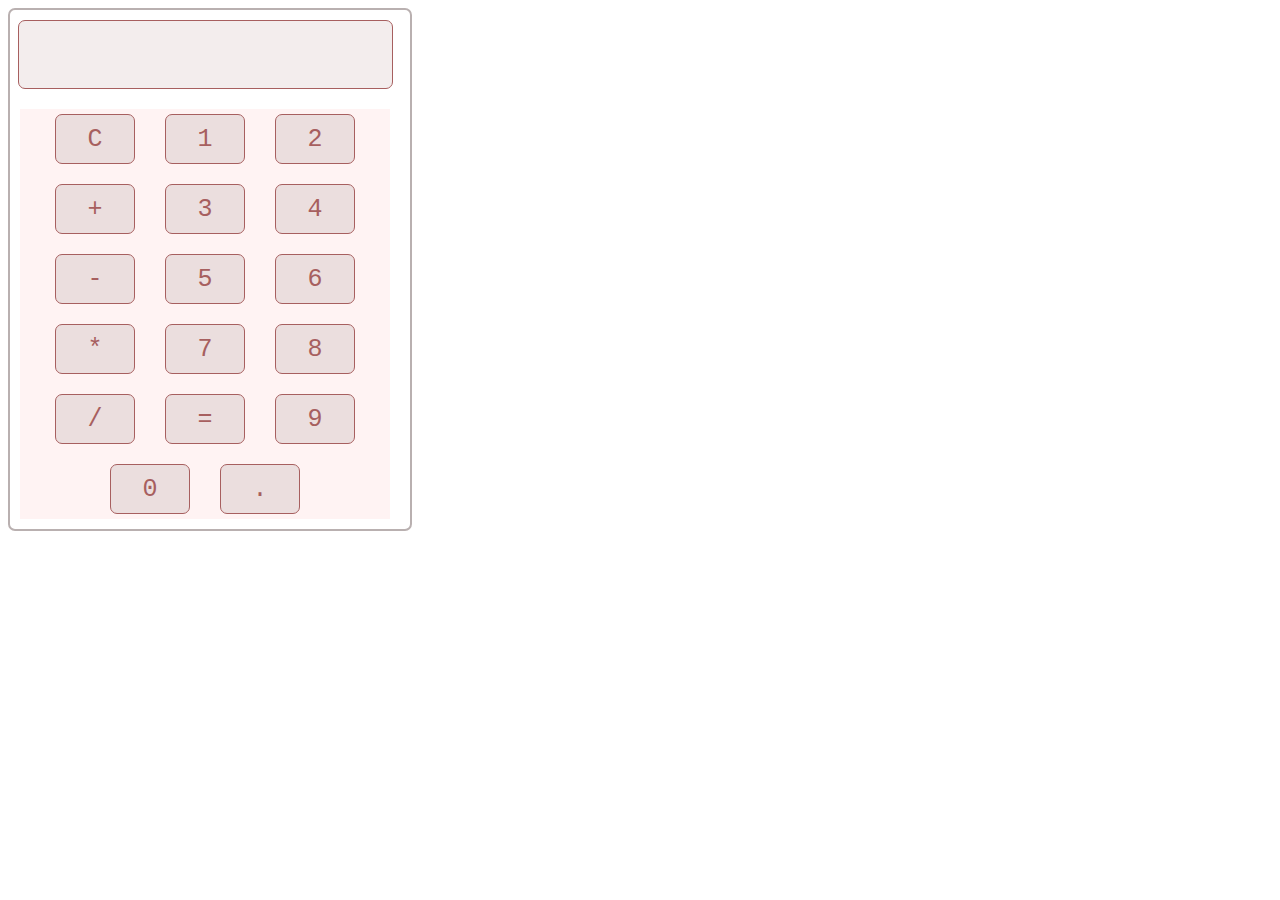
<file: calciDemo/index.html>
<!DOCTYPE html>
<html lang="en">
<head>
  <meta charset="UTF-8">
  <meta name="viewport" content="width=device-width, initial-scale=1.0">
  <link rel="stylesheet" href="calci.css">
  <title>calciDemo</title>
</head>
<body>
  
<div id="calci">
   <input type="text" id="display" readonly>
   <div class="buttonContainer">
   <button class="button" onclick= "currentDisplay = ''; document.querySelector('#display').value = currentDisplay ;">C</button>
  
   <button class="button" onclick= "currentDisplay = currentDisplay + '1'; document.querySelector('#display').value = currentDisplay ;">1</button>
   <button class="button" onclick= "currentDisplay = currentDisplay + '2'; document.querySelector('#display').value = currentDisplay ;" >2</button>
   
   
   <button class="button" onclick= "currentDisplay = currentDisplay + '+'; document.querySelector('#display').value = currentDisplay ;">+</button>
   
   
   <button class="button" onclick= "currentDisplay = currentDisplay + '3'; document.querySelector('#display').value = currentDisplay ;" >3</button>
   <button class="button" onclick= "currentDisplay = currentDisplay + '4'; document.querySelector('#display').value = currentDisplay ;" >4</button>
   
   
   <button class="button" onclick= "currentDisplay = currentDisplay + '-'; document.querySelector('#display').value = currentDisplay ;">-</button>
   
   
   <button class="button" onclick= "currentDisplay = currentDisplay + '5'; document.querySelector('#display').value = currentDisplay ;">5</button>
   <button class="button"  onclick= "currentDisplay = currentDisplay + '6'; document.querySelector('#display').value = currentDisplay ;">6</button>
   
   
   <button class="button" onclick= "currentDisplay = currentDisplay + '*'; document.querySelector('#display').value = currentDisplay ;">*</button>
   
   
   <button class="button" onclick= "currentDisplay = currentDisplay + '7'; document.querySelector('#display').value = currentDisplay ;">7</button>
   <button class="button" onclick= "currentDisplay = currentDisplay + '8'; document.querySelector('#display').value = currentDisplay ;">8</button>
   
   <button class="button" onclick= "currentDisplay = currentDisplay + '/'; document.querySelector('#display').value = currentDisplay ;">/</button>
   
   
   <button class="button" onclick= "
   let result = eval(currentDisplay);
   
   currentDisplay = result; document.querySelector('#display').value = currentDisplay ;">=</button>
   
   <button class="button" onclick= "currentDisplay = currentDisplay + '9'; document.querySelector('#display').value = currentDisplay ;">9</button>
   <button class="button" onclick= "currentDisplay = currentDisplay + '0'; document.querySelector('#display').value = currentDisplay ;">0</button>
   <button class="button" onclick= "currentDisplay = currentDisplay + '.'; document.querySelector('#display').value = currentDisplay ;">.</button>
  </div>

</div>

<script src="calci.js"></script>
</body>
</html>
</file>
<file: calciDemo/calci.css>
#calci{
  border: 2px solid rgb(185, 176, 176);
  border-radius: 7px;
  width: 400px;
}

#display{
  border: 1px solid rgb(167, 95, 95);
  background-color: rgb(243, 237, 237);
  color: rgb(167, 95, 95);
  text-align: right;
  font-size: 30px;
  font-family: 'Courier New', Courier, monospace;
  margin : 10px 8px;
  border-radius: 7px;
  height: 65px;
  width: 369px;
}

.button{
  border: 1px solid rgb(167, 95, 95);
  color: rgb(167, 95, 95);
  width: 80px;
  height: 50px;
  border-radius: 7px;
  margin: 5px 10px;
  background-color: rgb(235, 222, 222);
  font-family: 'Courier New', Courier, monospace;
  font-size: 25px;
}

.buttonContainer {
  display: flex;
  flex-wrap: wrap;
  margin: 10px 10px;
  gap: 10px;
  align-items: center;
  flex-direction: row;
  width: 370px;
  background-color: rgb(255, 243, 243); 
  justify-content: center;
}
</file>
